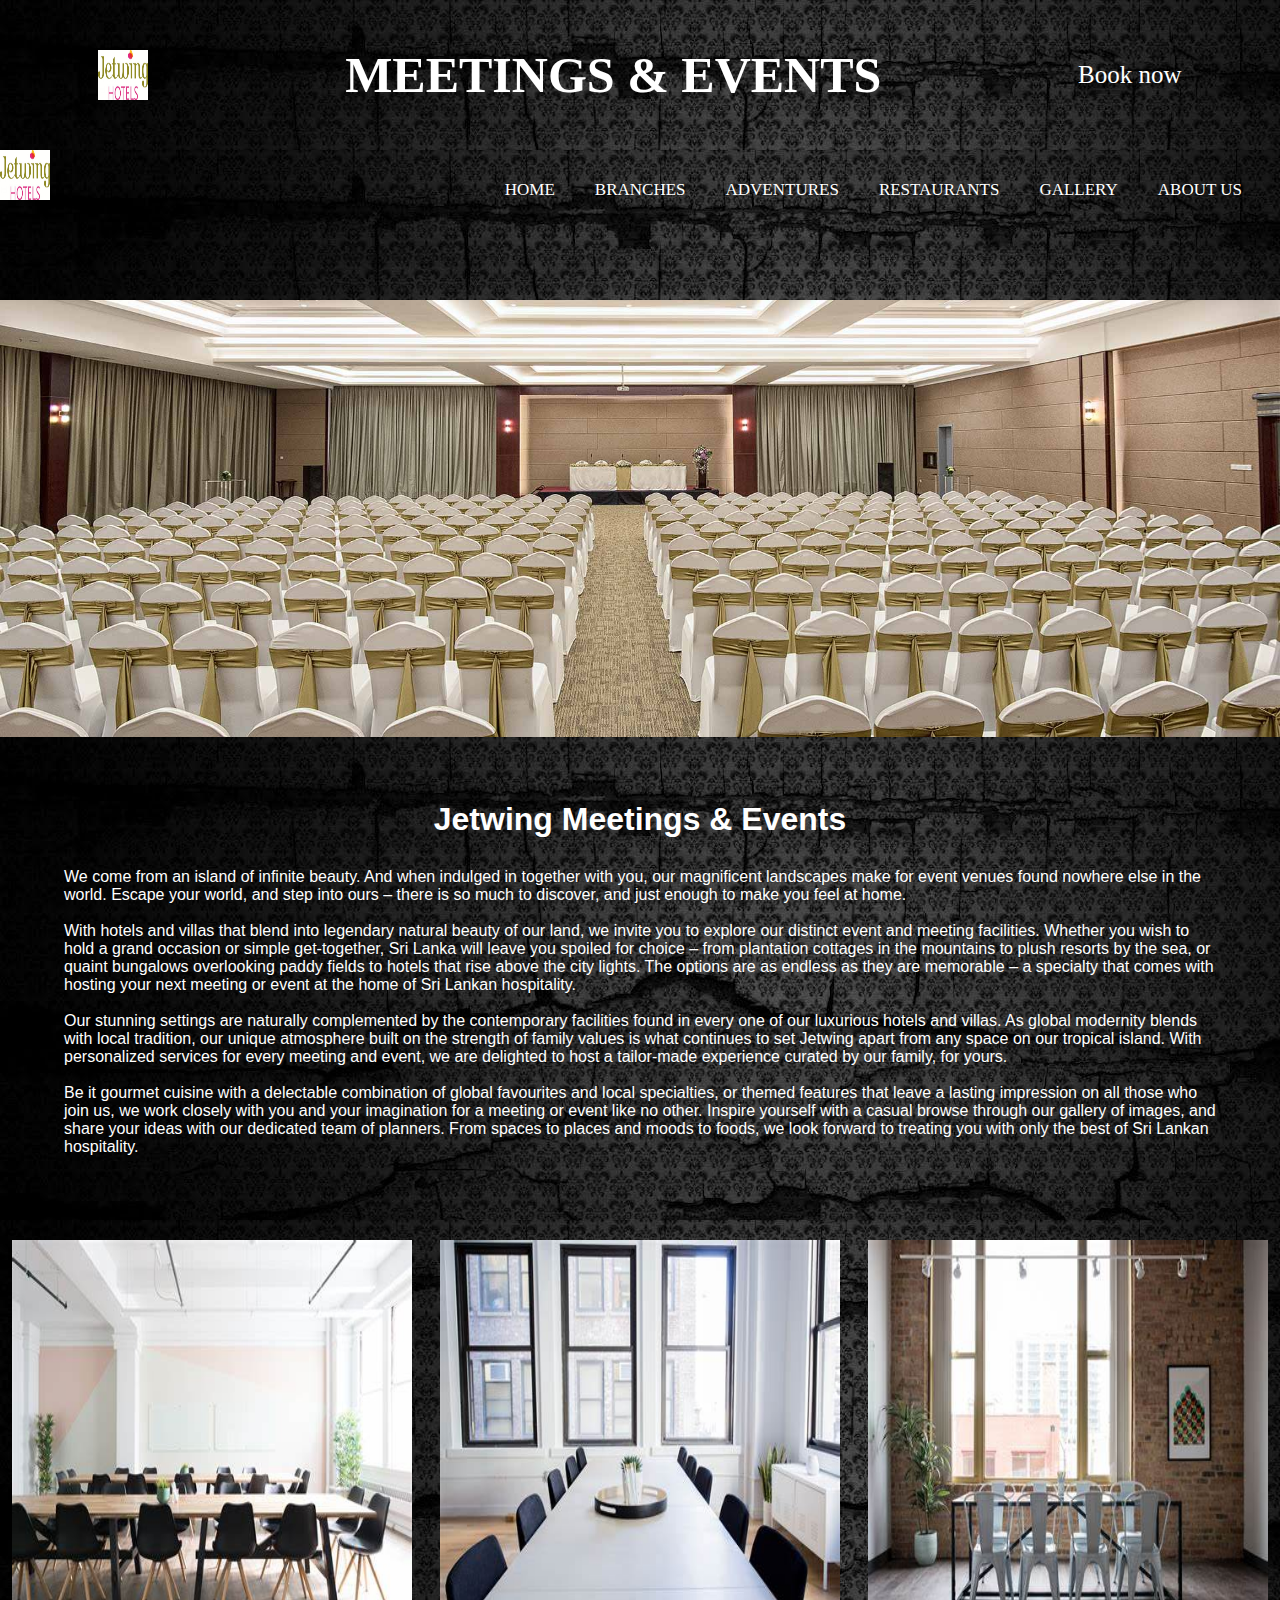
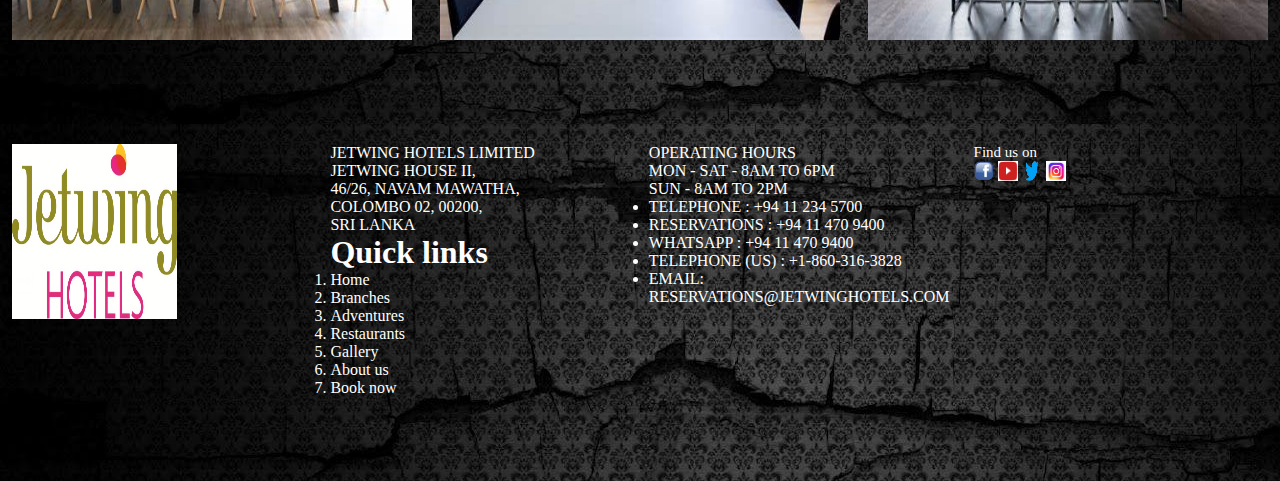
<file: Event 1.html>
<html lang="en">
<head>
    <meta charset="UTF-8">
    <meta name="viewport" content="width=device-width, initial-scale=1.0">
    <title>Jetwing-Meeting & Events</title>
    <link rel="stylesheet" href="Event 1.css">
    <link rel="shortcut icon" href="jetwing logo.jpg" type="image/x-icon">
</head>
<body>
<!--Header-->
    <section class="Header">
        <Div class="Header-box">
            <a href="Index.html"><img src="jetwing logo.jpg"></a>
        </Div>
        <Div class="Header-box">
            <h1>MEETINGS & EVENTS</h1>
        </Div>
        <Div class="Header-box">
            <a href="Book now page.html"><p>Book now</p></a>
        </Div>
    </section>
<!--Navibar-->
<nav>
    
    <label for="check" class="checkbtn"></label>
    
    <label class="Logo"><a href="Index.html"><img src="jetwing logo.jpg"></a></label>
    <ul>
       <li><a href="Index.html">Home</li></a>
       <li><a href="Branches page.html">Branches</li></a>
       <li><a href="Adventures page.html">Adventures</li></a>
       <li><a href="Restaurant page.html">Restaurants</li></a>
       <li><a href="Gallery page.html">Gallery</li></a>
       <li><a href="About us page.html">About us</li></a>
    </ul>
</nav>
<!---Image-->
<section class="Image">
    <img src="meetings-and-events-1920x656.jpg">
</section>
<!---Adding text-->
<section class="Text">
    <center><h1>Jetwing Meetings & Events</h1></center>
    <P>We come from an island of infinite beauty. And when indulged in together with you, our magnificent landscapes make for event venues found nowhere else in the world. Escape your world, and step into ours – there is so much to discover, and just enough to make you feel at home.<br><br>

        With hotels and villas that blend into legendary natural beauty of our land, we invite you to explore our distinct event and meeting facilities. Whether you wish to hold a grand occasion or simple get-together, Sri Lanka will leave you spoiled for choice – from plantation cottages in the mountains to plush resorts by the sea, or quaint bungalows overlooking paddy fields to hotels that rise above the city lights. The options are as endless as they are memorable – a specialty that comes with hosting your next meeting or event at the home of Sri Lankan hospitality.<br><br>
        
        Our stunning settings are naturally complemented by the contemporary facilities found in every one of our luxurious hotels and villas. As global modernity blends with local tradition, our unique atmosphere built on the strength of family values is what continues to set Jetwing apart from any space on our tropical island. With personalized services for every meeting and event, we are delighted to host a tailor-made experience curated by our family, for yours.<br><br>
        
        Be it gourmet cuisine with a delectable combination of global favourites and local specialties, or themed features that leave a lasting impression on all those who join us, we work closely with you and your imagination for a meeting or event like no other. Inspire yourself with a casual browse through our gallery of images, and share your ideas with our dedicated team of planners. From spaces to places and moods to foods, we look forward to treating you with only the best of Sri Lankan hospitality.
        
        </P>
</section>
<!---Extra images-->
<section class="images-extra">
    <Div class="Img">
        <img src="OIP (6).jpg">
    </Div>
    <Div class="Img">
        <img src="OIP (7).jpg">
    </Div>
    <Div class="Img">
        <img src="OIP (8).jpg">
    </Div>
</section>
<!--Footer-->
<section class="Footer">
    <div class="Footer-section">
        
        <img src="jetwing logo.jpg">
    </div>
    <div class="Footer-section">
        <p>JETWING HOTELS LIMITED</p>
        <p>JETWING HOUSE II,<br>
            46/26, NAVAM MAWATHA,<br>
            COLOMBO 02, 00200,<br>
            SRI LANKA</p>
        <h1>Quick links</h1>
        <ol type="1">
                <li><a href="Index.html">Home</a></li>
                <li><a href="Branches page.html">Branches</a></li>
                <li><a href="Adventures page.html">Adventures</a></li>
                <li><a href="Restaurant page.html">Restaurants</a></li>
                <li><a href="Gallery page.html">Gallery</a></li>
                <li><a href="About us page.html">About us</a></li>
                <li><a href="Book now page.html">Book now</a></li>
        </ol>
        
    </div>
    <div class="Footer-section">
        <p>
            OPERATING HOURS<br>
            MON - SAT - 8AM TO 6PM<br>
            SUN - 8AM TO 2PM
        </p>
        <ul>
            <li>TELEPHONE : +94 11 234 5700</li>
            <li>RESERVATIONS : +94 11 470 9400</li>
            <li>WHATSAPP  : +94 11 470 9400</li>
            <li>TELEPHONE (US) : +1-860-316-3828</li>
            <li>EMAIL: RESERVATIONS@JETWINGHOTELS.COM</li>
            
        </ul>
    </div>
    <div class="Footer-section">
        <div class="Footer1">
            <p>Find us on</p>
        </div>
        <div class="Footer2">
            <a href="https://web.facebook.com/jetwinghotels/?_rdc=1&_rdr"><img src="facebook-logo-4.png"></a>
            <a href="https://www.youtube.com/user/jetwinghotels"><img src="OIP (4).jpg"><a>
            <a href="https://twitter.com/i/flow/login?redirect_after_login=%2Fjetwinghotels%2F"><img src="R.png"></a>
            <a href="https://www.instagram.com/jetwinghotels/?ref=badge"><img src="R (1).png"></a>
        </div>
    </div>
</section>

</body>
</html>
</file>
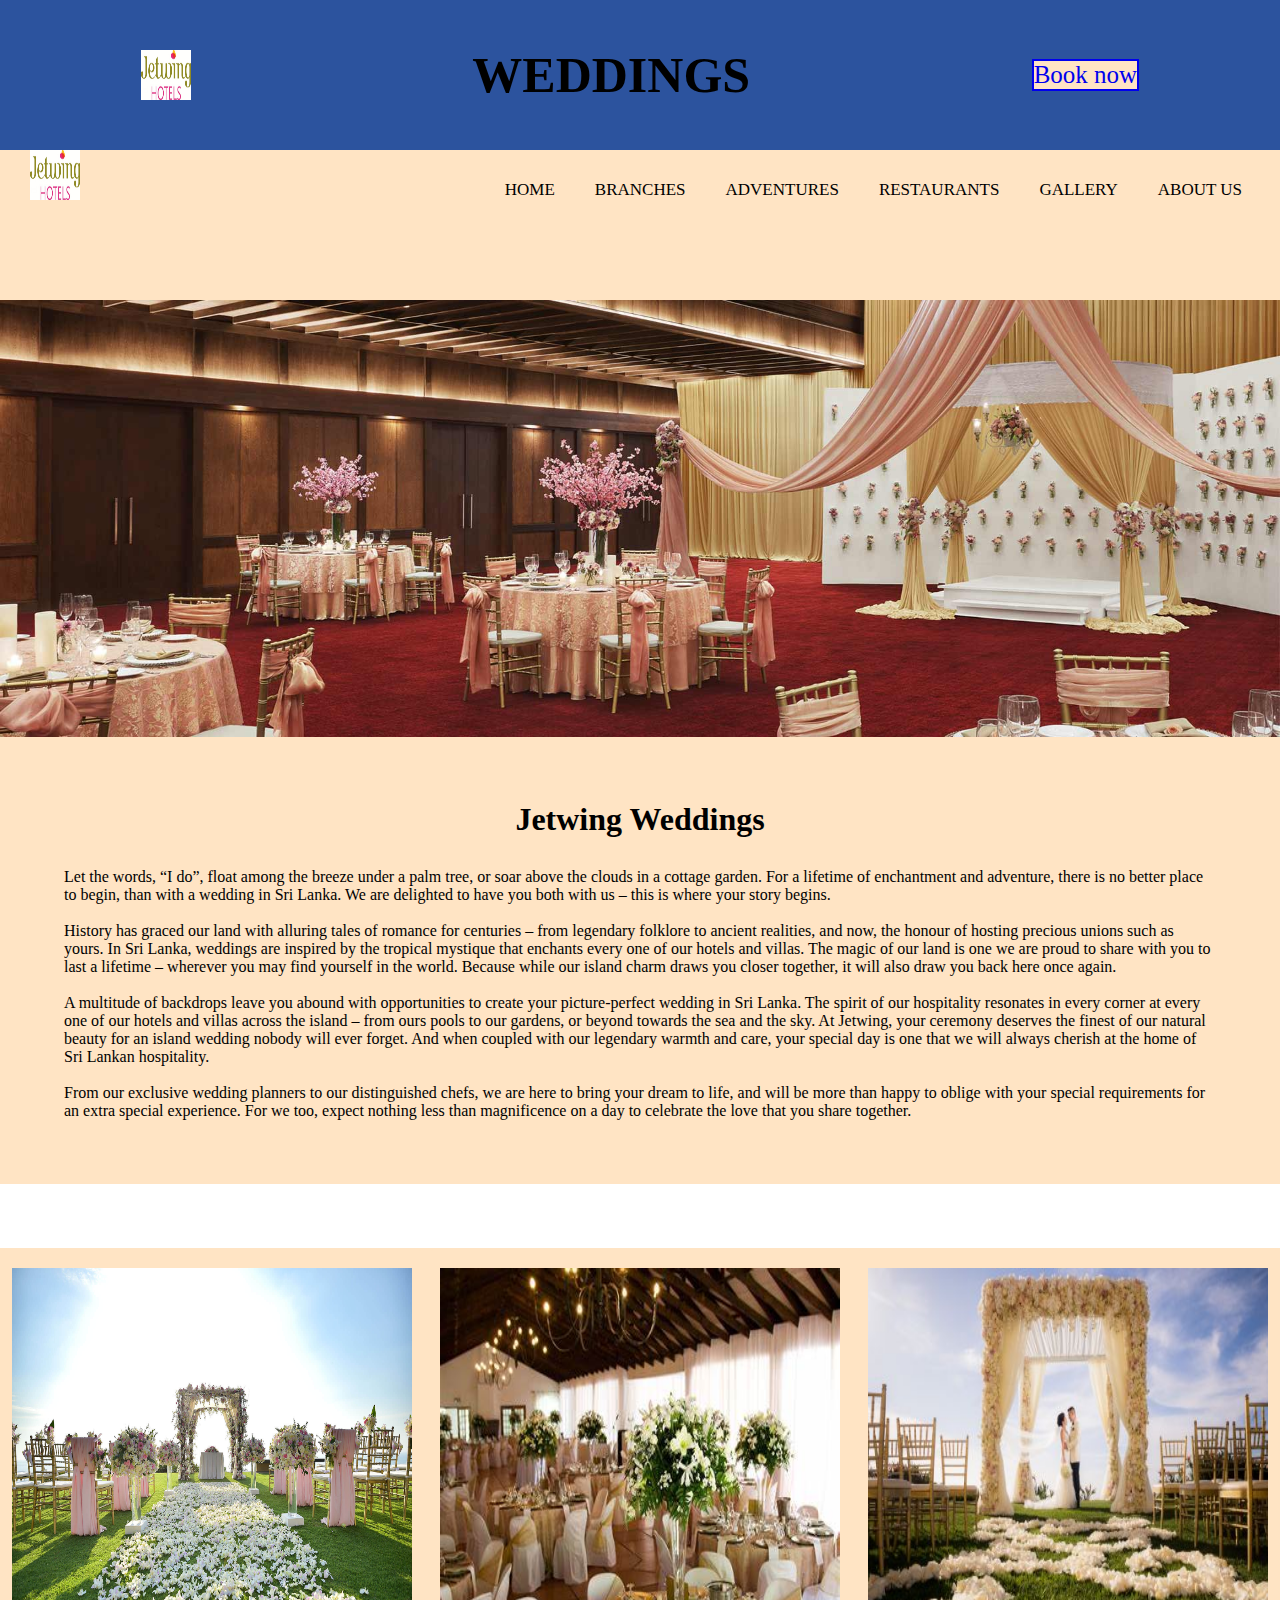
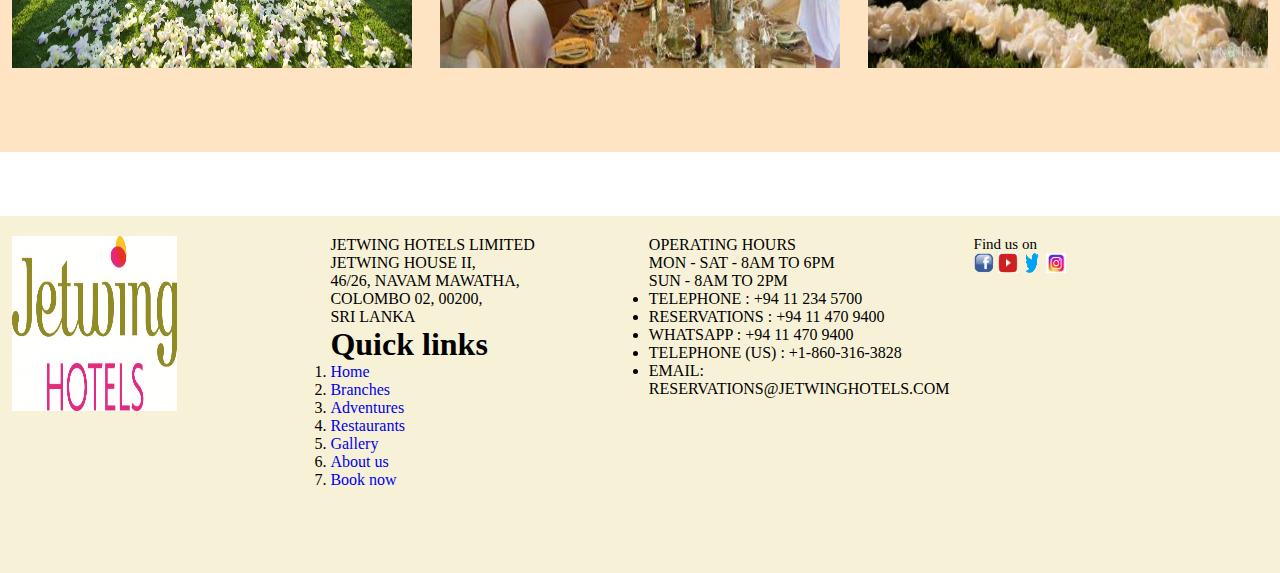
<file: Event 2.html>
<html lang="en">
<head>
    <meta charset="UTF-8">
    <meta name="viewport" content="width=device-width, initial-scale=1.0">
    <title>Jetwing-Weddings</title>
    <link rel="stylesheet" href="Event 2.css">
    <link rel="shortcut icon" href="jetwing logo.jpg" type="image/x-icon">
</head>
<body>
<!--Header-->
    <section class="Header">
        <Div class="Header-box">
            <a href="Index.html"><img src="jetwing logo.jpg"></a>
        </Div>
        <Div class="Header-box">
            <h1>WEDDINGS</h1>
        </Div>
        <Div class="Header-box">
            <a href="Book now page.html"><p>Book now</p></a>
        </Div>
    </section>
<!--Navibar-->
<nav>
    
    <label for="check" class="checkbtn"></label>
    
    <label class="Logo"><a href="Index.html"><img src="jetwing logo.jpg"></a></label>
    <ul>
       <li><a href="Index.html">Home</li></a>
       <li><a href="Branches page.html">Branches</li></a>
       <li><a href="Adventures page.html">Adventures</li></a>
       <li><a href="Restaurant page.html">Restaurants</li></a>
       <li><a href="Gallery page.html">Gallery</li></a>
       <li><a href="About us page.html">About us</li></a>
    </ul>
</nav>
<!---Image-->
<section class="Image">
    <img src="weddings-banner-1920x656.jpg">
</section>
<!---Adding text-->
<section class="Text">
    <center><h1>Jetwing Weddings</h1></center>
    <P>Let the words, “I do”, float among the breeze under a palm tree, or soar above the clouds in a cottage garden. For a lifetime of enchantment and adventure, there is no better place to begin, than with a wedding in Sri Lanka. We are delighted to have you both with us – this is where your story begins.<br><br>

        History has graced our land with alluring tales of romance for centuries – from legendary folklore to ancient realities, and now, the honour of hosting precious unions such as yours. In Sri Lanka, weddings are inspired by the tropical mystique that enchants every one of our hotels and villas. The magic of our land is one we are proud to share with you to last a lifetime – wherever you may find yourself in the world. Because while our island charm draws you closer together, it will also draw you back here once again.<br><br>
        
        A multitude of backdrops leave you abound with opportunities to create your picture-perfect wedding in Sri Lanka. The spirit of our hospitality resonates in every corner at every one of our hotels and villas across the island – from ours pools to our gardens, or beyond towards the sea and the sky. At Jetwing, your ceremony deserves the finest of our natural beauty for an island wedding nobody will ever forget. And when coupled with our legendary warmth and care, your special day is one that we will always cherish at the home of Sri Lankan hospitality.<br><br>
        
        From our exclusive wedding planners to our distinguished chefs, we are here to bring your dream to life, and will be more than happy to oblige with your special requirements for an extra special experience. For we too, expect nothing less than magnificence on a day to celebrate the love that you share together.</P>
</section>
<!---Extra images-->
<section class="images-extra">
    <Div class="Img">
        <img src="R (5).jpg">
    </Div>
    <Div class="Img">
        <img src="OIP (9).jpg">
    </Div>
    <Div class="Img">
        <img src="12-ritz-carlton-dana-point-wedding-photography-450x300.jpg">
    </Div>
</section>
<!--Footer-->
<section class="Footer">
    <div class="Footer-section">
        
        <img src="jetwing logo.jpg">
    </div>
    <div class="Footer-section">
        <p>JETWING HOTELS LIMITED</p>
        <p>JETWING HOUSE II,<br>
            46/26, NAVAM MAWATHA,<br>
            COLOMBO 02, 00200,<br>
            SRI LANKA</p>
        <h1>Quick links</h1>
        <ol type="1">
                <li><a href="Index.html">Home</a></li>
                <li><a href="Branches page.html">Branches</a></li>
                <li><a href="Adventures page.html">Adventures</a></li>
                <li><a href="Restaurant page.html">Restaurants</a></li>
                <li><a href="Gallery page.html">Gallery</a></li>
                <li><a href="About us page.html">About us</a></li>
                <li><a href="Book now page.html">Book now</a></li>
        </ol>
        
    </div>
    <div class="Footer-section">
        <p>
            OPERATING HOURS<br>
            MON - SAT - 8AM TO 6PM<br>
            SUN - 8AM TO 2PM
        </p>
        <ul>
            <li>TELEPHONE : +94 11 234 5700</li>
            <li>RESERVATIONS : +94 11 470 9400</li>
            <li>WHATSAPP  : +94 11 470 9400</li>
            <li>TELEPHONE (US) : +1-860-316-3828</li>
            <li>EMAIL: RESERVATIONS@JETWINGHOTELS.COM</li>
            
        </ul>
    </div>
    <div class="Footer-section">
        <div class="Footer1">
            <p>Find us on</p>
        </div>
        <div class="Footer2">
            <a href="https://web.facebook.com/jetwinghotels/?_rdc=1&_rdr"><img src="facebook-logo-4.png"></a>
            <a href="https://www.youtube.com/user/jetwinghotels"><img src="OIP (4).jpg"><a>
            <a href="https://twitter.com/i/flow/login?redirect_after_login=%2Fjetwinghotels%2F"><img src="R.png"></a>
            <a href="https://www.instagram.com/jetwinghotels/?ref=badge"><img src="R (1).png"></a>
        </div>
    </div>
</section>

</body>
</html>
</file>
<file: Event 1.css>
*{
    margin: 0;
    padding: 0;
    
}
/*Header*/
.Header{
    width: 100%;
    height: 150px;
    border:solid  0px;
    display: flex;
    background: url("R\ \(4\).jpg")
    
}
.Header-box{
    
    
    border: solid 0px;
    margin: auto;
    padding: 1%;
}
.Header-box img{
    width: 50px;
    height: 50px;

}
.Header-box h1{
    font-size: 50px;
    color: white;
}
.Header-box a{
    text-decoration: none;
    color: white;
}
.Header-box p{
    font-size: 25px;
    border: solid 0px;
    
}
/*Navibar*/
nav{
    font-family: serif;
    background: url("R\ \(4\).jpg");
    height: 150px;
    width: 100%;
    color: white;
}
nav ul li a{
    text-decoration: none;
    color: white;
    font-size: 17px;
    text-transform: uppercase;
    padding: 7px 13px;
    border-radius: 3px ;
}
nav ul li{
    list-style: none;
    box-sizing: border-box;
    display: inline-block;
    margin: 0 5px;
    line-height: 80px;
}
.Logo img{
    width: 50px;
    height: 50px;
}

nav ul{
    float: right;
    margin-right: 20px;
}
nav ul li a:hover{
    background-color: aquamarine;
    transition: .5s;
}
.checkbtn{
    font-size: 30px;
    color: white;
    float: right;
    line-height: 80px;
    margin-right: 40px;
    cursor: pointer;
    display: none;
}
#check{
    display: none;
}
/*Media query*/
@media (max-width:700px){
    /*Header*/
    .Header-box h1{
        font-size: 20px;
    }
    /*Navibar*/
    label.logo{
        font-size: 30px;
        padding-left: 50px;
    }
    nav ul li a{
        font-size: 16px;
    }
    .checkbtn{
        display: block;
    }
    nav ul{
        position: fixed;
        width: 100%;
        height: 150px;
        
        top: 80px;
        left: 0;
        text-align: center;
        
    }
    nav ul li{
        display: block;
        line-height: 40px;
        
    }
    nav ul li a{
        font-size: 20px;
    }
    nav ul li a:hover{
        background: aquamarine;
        
    }
    /*Extra images*/
    .images-extra{
        flex-direction: column;
    }
    .Footer{
        flex-direction: column;
    }
}
/*Image*/
.Image img{
    width: 100%;
}
/*Adding text*/
.Text{
    background: url(R\ \(4\).jpg);
    padding: 5%;
    color: white;
    font-family: arial;
}
.Text p{
    margin-top: 30px;
}
/*Extra images*/
.images-extra{

    display: flex;
    justify-content: space-between;
    background: url(R\ \(4\).jpg);
}
.Img{
    flex-basis: 31%;
    border-radius: 10px;
    margin-bottom: 5%;
    padding: 20px 12px;
    box-sizing: border-box;
   
    
}
.Img img{
    width: 400px;
    height:400px;
    animation:myopacity;
    animation-play-state:running;
    animation-iteration-count:1;
    animation-delay:0s;
    animation-timing-function:ease-in;
    animation-duration:5s;
}
/*adding animation*/
@keyframes myopacity{
    100%{opacity:0;}
}
/*Footer*/
.Footer{
    
    display: flex;
    justify-content: space-between;
    background: url(R\ \(4\).jpg);
    color: white;
}
.Footer-section img{
    width: 165px;
    height: 175px;

}
.Footer-section{
    flex-basis: 31%;
    border-radius: 10px;
    margin-bottom: 5%;
    padding: 20px 12px;
    box-sizing: border-box;
   
    
}
.Footer1{
    font-size: 15px;

    
    


}
.Footer2 img{
    width: 20px;
    height: 20px;

}
.Footer-section ol a{
    text-decoration: none;
    color: white;
}
</file>
<file: Event 2.css>
*{
    margin: 0;
    padding: 0;
}
/*Header*/
.Header{
    width: 100%;
    height: 150px;
    border:solid  0px;
    display: flex;
     /* Permalink - use to edit and share this gradient: https://colorzilla.com/gradient-editor/#2c539e+0,2c539e+100;Blue+3D+%232 */
    background: linear-gradient(to bottom,  rgba(44,83,158,1) 0%,rgba(44,83,158,1) 100%); /* W3C, IE10+, FF16+, Chrome26+, Opera12+, Safari7+ */;
    
}
.Header-box{
    
    
    border: solid 0px;
    margin: auto;
    padding: 1%;
}
.Header-box img{
    width: 50px;
    height: 50px;
}   
/*Adding animation*/
@keyframes myrotate{
    100%{transform:rotateZ(360deg);}
}
.Header-box h1{
    font-size: 50px;
}
.Header-box a{
    text-decoration: none;
}
.Header-box p{
    font-size: 25px;
    border: solid 2px;
    background-color: bisque;
}
/*Navibar section*/
nav{
    font-family: serif;
    background-color: bisque;
    height: 150px;
    width: 100%;
}
nav ul li a{
    text-decoration: none;
    color: black;
    font-size: 17px;
    text-transform: uppercase;
    padding: 7px 13px;
    border-radius: 3px ;
}
nav ul li{
    list-style: none;
    box-sizing: border-box;
    display: inline-block;
    margin: 0 5px;
    line-height: 80px;
}
.Logo img{
    width: 50px;
    height: 50px;
    margin-left: 30px;
    animation:myrotate;
    animation-play-state:running;
    animation-iteration-count:infinite;
    animation-delay:0s;
    animation-timing-function:ease-in;
    animation-duration:3s;

}

nav ul{
    float: right;
    margin-right: 20px;
}
nav ul li a:hover{
    background-color: aquamarine;
    transition: .5s;
}
.checkbtn{
    font-size: 30px;
    color: white;
    float: right;
    line-height: 80px;
    margin-right: 40px;
    cursor: pointer;
    display: none;
}
#check{
    display: none;
}
/*Media query*/
@media (max-width:700px){
    /*Header*/
    .Header-box h1{
        font-size: 20px;
    }
    /*Navibar*/
    label.logo{
        font-size: 30px;
        padding-left: 50px;
    }
    nav ul li a{
        font-size: 16px;
    }
    .checkbtn{
        display: block;
    }
    nav ul{
        position: fixed;
        width: 100%;
        height: 150px;
        
        top: 80px;
        left: 0;
        text-align: center;
        
    }
    nav ul li{
        display: block;
        line-height: 40px;
        
    }
    nav ul li a{
        font-size: 20px;
    }
    nav ul li a:hover{
        background: aquamarine;
        
    }
    /*Extra images*/
    .images-extra{
        flex-direction: column;
    }
    .Footer{
        flex-direction: column;
    }
}
/*Image*/
.Image img{
    width: 100%;
}
/*Adding text*/
.Text{
    background-color: bisque;
    padding: 5%;
}
.Text p{
    margin-top: 30px;
}
/*Extra images*/
.images-extra{
    margin-top: 5%;
    display: flex;
    justify-content: space-between;
    background-color: bisque;
}
.Img{
    flex-basis: 31%;
    border-radius: 10px;
    margin-bottom: 5%;
    padding: 20px 12px;
    box-sizing: border-box;
   
    background-color: bisque;
}
.Img img{
    width: 400px;
    height:400px;
    
}


/*Footer*/
.Footer{
    margin-top: 5%;
    display: flex;
    justify-content: space-between;
    background-color: #F7F2D7;
    
}
.Footer-section img{
    width: 165px;
    height: 175px;

}
.Footer-section{
    flex-basis: 31%;
    border-radius: 10px;
    margin-bottom: 5%;
    padding: 20px 12px;
    box-sizing: border-box;
   
    background-color: #F7F2D7;
}
.Footer1{
    font-size: 15px;

    
    


}
.Footer2 img{
    width: 20px;
    height: 20px;

}
.Footer-section ol a{
    text-decoration: none;
}
</file>
